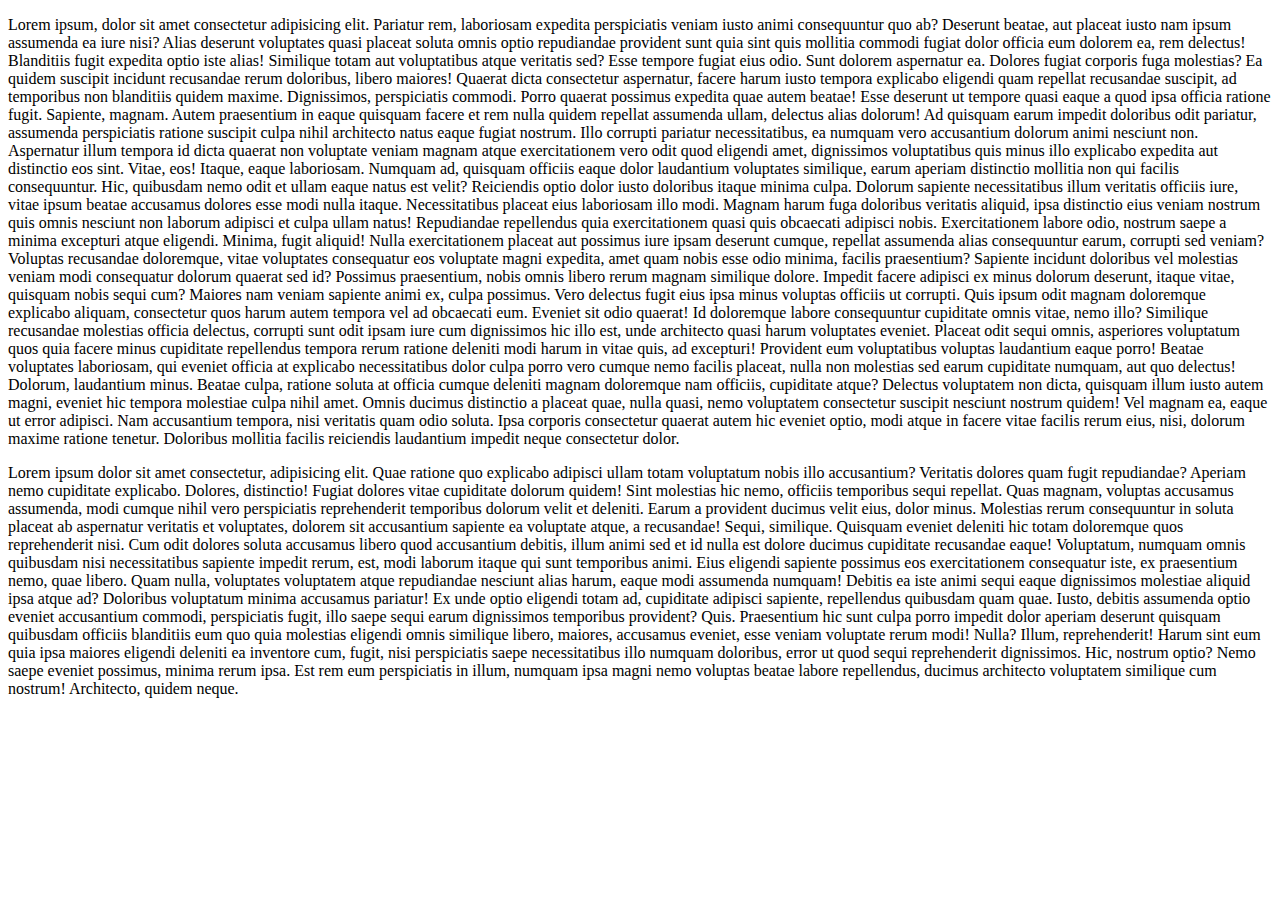
<file: trabajo.html>
<!DOCTYPE html>
<html lang="en">
<head>
    <meta charset="UTF-8">
    <meta http-equiv="X-UA-Compatible" content="IE=edge">
    <meta name="viewport" content="width=device-width, initial-scale=1.0">
    <title>Document</title>
</head>
<body>
    <p>
        Lorem ipsum, dolor sit amet consectetur adipisicing elit. Pariatur rem, laboriosam expedita perspiciatis veniam iusto animi consequuntur quo ab? Deserunt beatae, aut placeat iusto nam ipsum assumenda ea iure nisi?
        Alias deserunt voluptates quasi placeat soluta omnis optio repudiandae provident sunt quia sint quis mollitia commodi fugiat dolor officia eum dolorem ea, rem delectus! Blanditiis fugit expedita optio iste alias!
        Similique totam aut voluptatibus atque veritatis sed? Esse tempore fugiat eius odio. Sunt dolorem aspernatur ea. Dolores fugiat corporis fuga molestias? Ea quidem suscipit incidunt recusandae rerum doloribus, libero maiores!
        Quaerat dicta consectetur aspernatur, facere harum iusto tempora explicabo eligendi quam repellat recusandae suscipit, ad temporibus non blanditiis quidem maxime. Dignissimos, perspiciatis commodi. Porro quaerat possimus expedita quae autem beatae!
        Esse deserunt ut tempore quasi eaque a quod ipsa officia ratione fugit. Sapiente, magnam. Autem praesentium in eaque quisquam facere et rem nulla quidem repellat assumenda ullam, delectus alias dolorum!
        Ad quisquam earum impedit doloribus odit pariatur, assumenda perspiciatis ratione suscipit culpa nihil architecto natus eaque fugiat nostrum. Illo corrupti pariatur necessitatibus, ea numquam vero accusantium dolorum animi nesciunt non.
        Aspernatur illum tempora id dicta quaerat non voluptate veniam magnam atque exercitationem vero odit quod eligendi amet, dignissimos voluptatibus quis minus illo explicabo expedita aut distinctio eos sint. Vitae, eos!
        Itaque, eaque laboriosam. Numquam ad, quisquam officiis eaque dolor laudantium voluptates similique, earum aperiam distinctio mollitia non qui facilis consequuntur. Hic, quibusdam nemo odit et ullam eaque natus est velit?
        Reiciendis optio dolor iusto doloribus itaque minima culpa. Dolorum sapiente necessitatibus illum veritatis officiis iure, vitae ipsum beatae accusamus dolores esse modi nulla itaque. Necessitatibus placeat eius laboriosam illo modi.
        Magnam harum fuga doloribus veritatis aliquid, ipsa distinctio eius veniam nostrum quis omnis nesciunt non laborum adipisci et culpa ullam natus! Repudiandae repellendus quia exercitationem quasi quis obcaecati adipisci nobis.
        Exercitationem labore odio, nostrum saepe a minima excepturi atque eligendi. Minima, fugit aliquid! Nulla exercitationem placeat aut possimus iure ipsam deserunt cumque, repellat assumenda alias consequuntur earum, corrupti sed veniam?
        Voluptas recusandae doloremque, vitae voluptates consequatur eos voluptate magni expedita, amet quam nobis esse odio minima, facilis praesentium? Sapiente incidunt doloribus vel molestias veniam modi consequatur dolorum quaerat sed id?
        Possimus praesentium, nobis omnis libero rerum magnam similique dolore. Impedit facere adipisci ex minus dolorum deserunt, itaque vitae, quisquam nobis sequi cum? Maiores nam veniam sapiente animi ex, culpa possimus.
        Vero delectus fugit eius ipsa minus voluptas officiis ut corrupti. Quis ipsum odit magnam doloremque explicabo aliquam, consectetur quos harum autem tempora vel ad obcaecati eum. Eveniet sit odio quaerat!
        Id doloremque labore consequuntur cupiditate omnis vitae, nemo illo? Similique recusandae molestias officia delectus, corrupti sunt odit ipsam iure cum dignissimos hic illo est, unde architecto quasi harum voluptates eveniet.
        Placeat odit sequi omnis, asperiores voluptatum quos quia facere minus cupiditate repellendus tempora rerum ratione deleniti modi harum in vitae quis, ad excepturi! Provident eum voluptatibus voluptas laudantium eaque porro!
        Beatae voluptates laboriosam, qui eveniet officia at explicabo necessitatibus dolor culpa porro vero cumque nemo facilis placeat, nulla non molestias sed earum cupiditate numquam, aut quo delectus! Dolorum, laudantium minus.
        Beatae culpa, ratione soluta at officia cumque deleniti magnam doloremque nam officiis, cupiditate atque? Delectus voluptatem non dicta, quisquam illum iusto autem magni, eveniet hic tempora molestiae culpa nihil amet.
        Omnis ducimus distinctio a placeat quae, nulla quasi, nemo voluptatem consectetur suscipit nesciunt nostrum quidem! Vel magnam ea, eaque ut error adipisci. Nam accusantium tempora, nisi veritatis quam odio soluta.
        Ipsa corporis consectetur quaerat autem hic eveniet optio, modi atque in facere vitae facilis rerum eius, nisi, dolorum maxime ratione tenetur. Doloribus mollitia facilis reiciendis laudantium impedit neque consectetur dolor.
    </p>
    <p>
        Lorem ipsum dolor sit amet consectetur, adipisicing elit. Quae ratione quo explicabo adipisci ullam totam voluptatum nobis illo accusantium? Veritatis dolores quam fugit repudiandae? Aperiam nemo cupiditate explicabo. Dolores, distinctio!
        Fugiat dolores vitae cupiditate dolorum quidem! Sint molestias hic nemo, officiis temporibus sequi repellat. Quas magnam, voluptas accusamus assumenda, modi cumque nihil vero perspiciatis reprehenderit temporibus dolorum velit et deleniti.
        Earum a provident ducimus velit eius, dolor minus. Molestias rerum consequuntur in soluta placeat ab aspernatur veritatis et voluptates, dolorem sit accusantium sapiente ea voluptate atque, a recusandae! Sequi, similique.
        Quisquam eveniet deleniti hic totam doloremque quos reprehenderit nisi. Cum odit dolores soluta accusamus libero quod accusantium debitis, illum animi sed et id nulla est dolore ducimus cupiditate recusandae eaque!
        Voluptatum, numquam omnis quibusdam nisi necessitatibus sapiente impedit rerum, est, modi laborum itaque qui sunt temporibus animi. Eius eligendi sapiente possimus eos exercitationem consequatur iste, ex praesentium nemo, quae libero.
        Quam nulla, voluptates voluptatem atque repudiandae nesciunt alias harum, eaque modi assumenda numquam! Debitis ea iste animi sequi eaque dignissimos molestiae aliquid ipsa atque ad? Doloribus voluptatum minima accusamus pariatur!
        Ex unde optio eligendi totam ad, cupiditate adipisci sapiente, repellendus quibusdam quam quae. Iusto, debitis assumenda optio eveniet accusantium commodi, perspiciatis fugit, illo saepe sequi earum dignissimos temporibus provident? Quis.
        Praesentium hic sunt culpa porro impedit dolor aperiam deserunt quisquam quibusdam officiis blanditiis eum quo quia molestias eligendi omnis similique libero, maiores, accusamus eveniet, esse veniam voluptate rerum modi! Nulla?
        Illum, reprehenderit! Harum sint eum quia ipsa maiores eligendi deleniti ea inventore cum, fugit, nisi perspiciatis saepe necessitatibus illo numquam doloribus, error ut quod sequi reprehenderit dignissimos. Hic, nostrum optio?
        Nemo saepe eveniet possimus, minima rerum ipsa. Est rem eum perspiciatis in illum, numquam ipsa magni nemo voluptas beatae labore repellendus, ducimus architecto voluptatem similique cum nostrum! Architecto, quidem neque.
    </p>
    <section id="coderhouse"></section>
</body>
</html>
</file>
